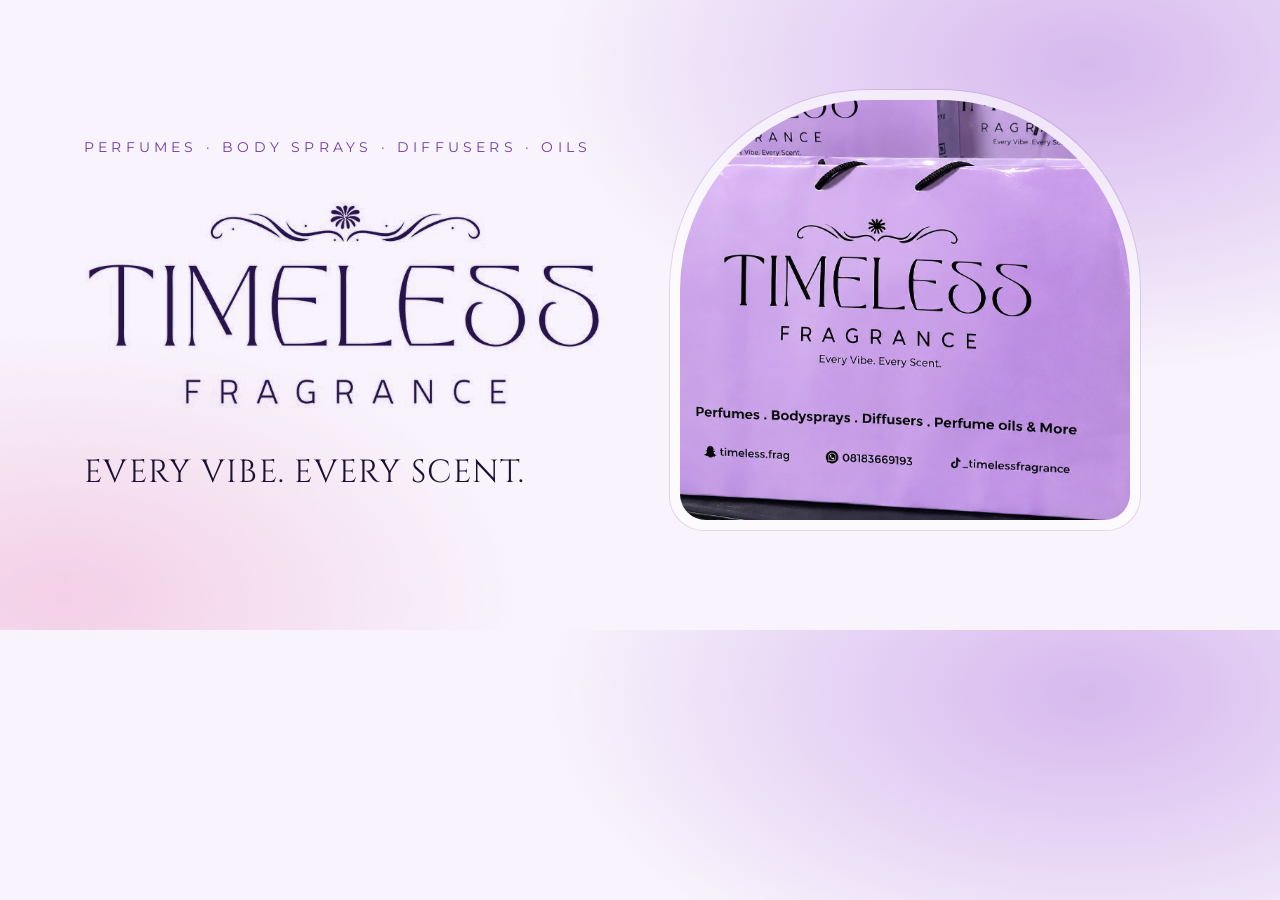
<file: tools/og.html>
<!doctype html><meta charset="utf-8"><link href="https://fonts.googleapis.com/css2?family=Cinzel:wght@400&family=Montserrat:wght@500&display=swap" rel="stylesheet">
<style>*{margin:0;box-sizing:border-box}body{width:1200px;height:630px;position:relative;overflow:hidden;color:#1b1030;font-family:Montserrat,sans-serif;background:radial-gradient(60% 70% at 85% 10%,#d6b8ee,transparent 70%),radial-gradient(50% 60% at 5% 95%,#f3cfe6,transparent 70%),#f8f3fc}
.f{position:absolute;right:60px;top:90px;width:470px;padding:10px;border-radius:200px 200px 34px 34px;background:rgba(255,255,255,.6);box-shadow:0 0 0 1px rgba(109,63,163,.18)}
.f div{height:420px;border-radius:190px 190px 26px 26px;background:url(../images/bag-wide.jpg) 50% 50%/cover}
.l{position:absolute;left:84px;top:0;bottom:0;width:560px;display:flex;flex-direction:column;justify-content:center}
.k{font-size:14px;letter-spacing:.3em;color:#6d3fa3;text-transform:uppercase;margin-bottom:34px}
.logo{display:block;width:520px;height:230px;background:url(../images/logo-ink.png) 0 50%/contain no-repeat}
p{font:400 32px/1.2 Cinzel,serif;margin-top:34px;letter-spacing:.04em;text-transform:uppercase}</style>
<div class="f"><div></div></div><div class="l"><div class="k">Perfumes · Body sprays · Diffusers · Oils</div><span class="logo"></span><p>Every vibe. Every scent.</p></div>
</file>
